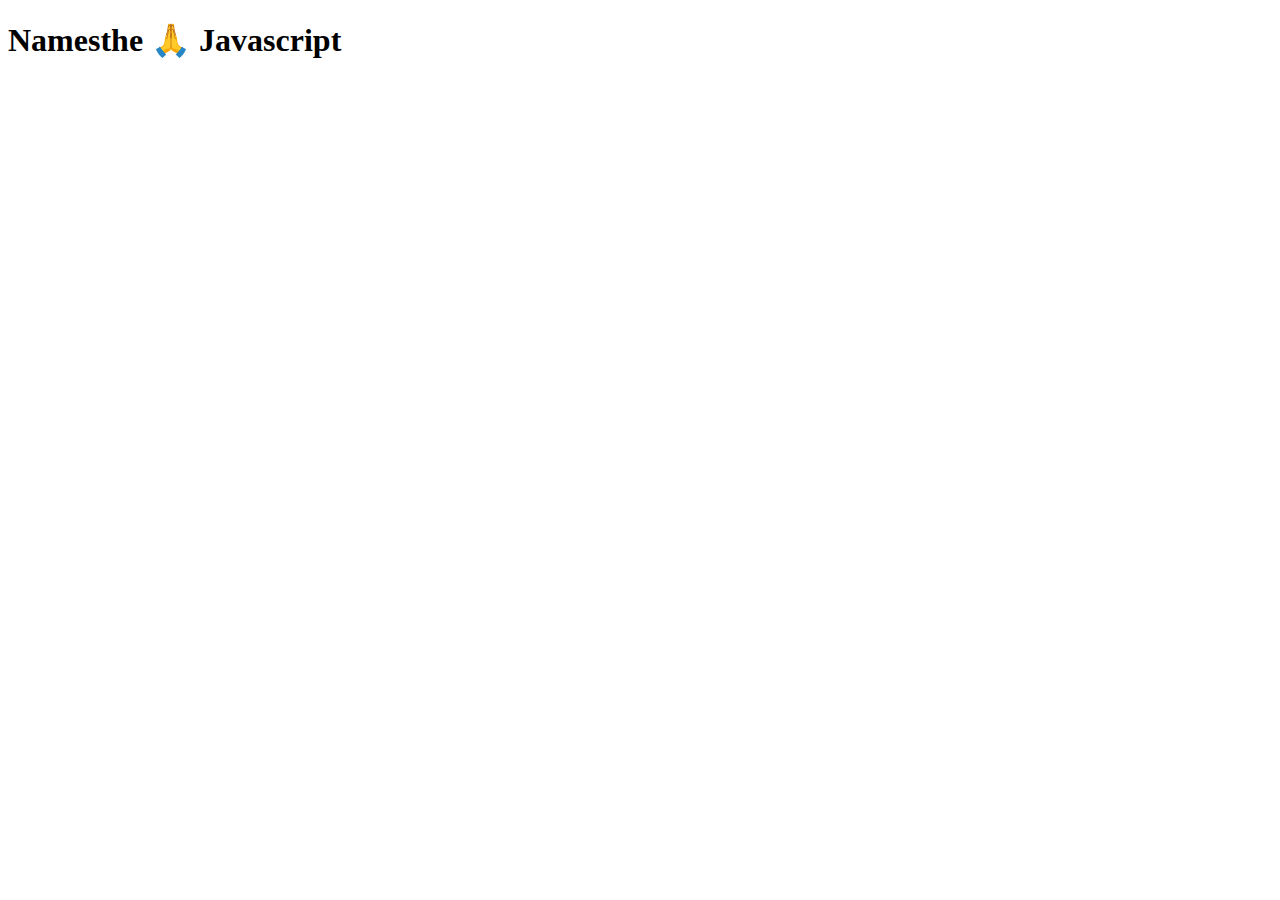
<file: JAVASCRIPT/Namesthe javascript/index.html>
<!DOCTYPE html>
<html lang="en">
<head>
    <meta charset="UTF-8">
    <meta http-equiv="X-UA-Compatible" content="IE=edge">
    <meta name="viewport" content="width=device-width, initial-scale=1.0">
    <title>Document</title>
    <!-- <script src="index.js"></script> -->
    <!-- //event bubbling -->
    <!-- <style>
        div{
            min-width: 100px;
            min-height: 100px;
            padding:30px;
            border:1px solid black;
        }
    </style> -->
</head>
<body>
    <h1> Namesthe 🙏 Javascript</h1>
    <!-- <input type="text" onkeyup="getData()"/> -->
    <!-- <input type="text" onkeyup="betterFunction()"/> -->
    <!-- <button id="clickMe"> Click Me</button> -->
    <!-- <script src="index.js"></script> -->
    <!-- //EVENT BUBBLING -->
    <!-- <div class="grandparent">
        <div class="parent">
            <div class="child">

            </div>
        </div>
    </div> -->
    <!-- EVENT DELEGATION -->
    <!-- <div>
        <ul id="category">
            <li id="laptops">Laptops</li>
            <li id="cameras">Cameras</li>
            <li id="shoes">Shoes</li>

        </ul>
    </div> -->
    <!-- <div id="form">
        <input type="text"id="name" data-uppercase>
        <input type="text" id="pan">
        <input type="text" id="mobile">
    </div> -->
    <script src="index.js"></script>
</body>
</html>
</file>
